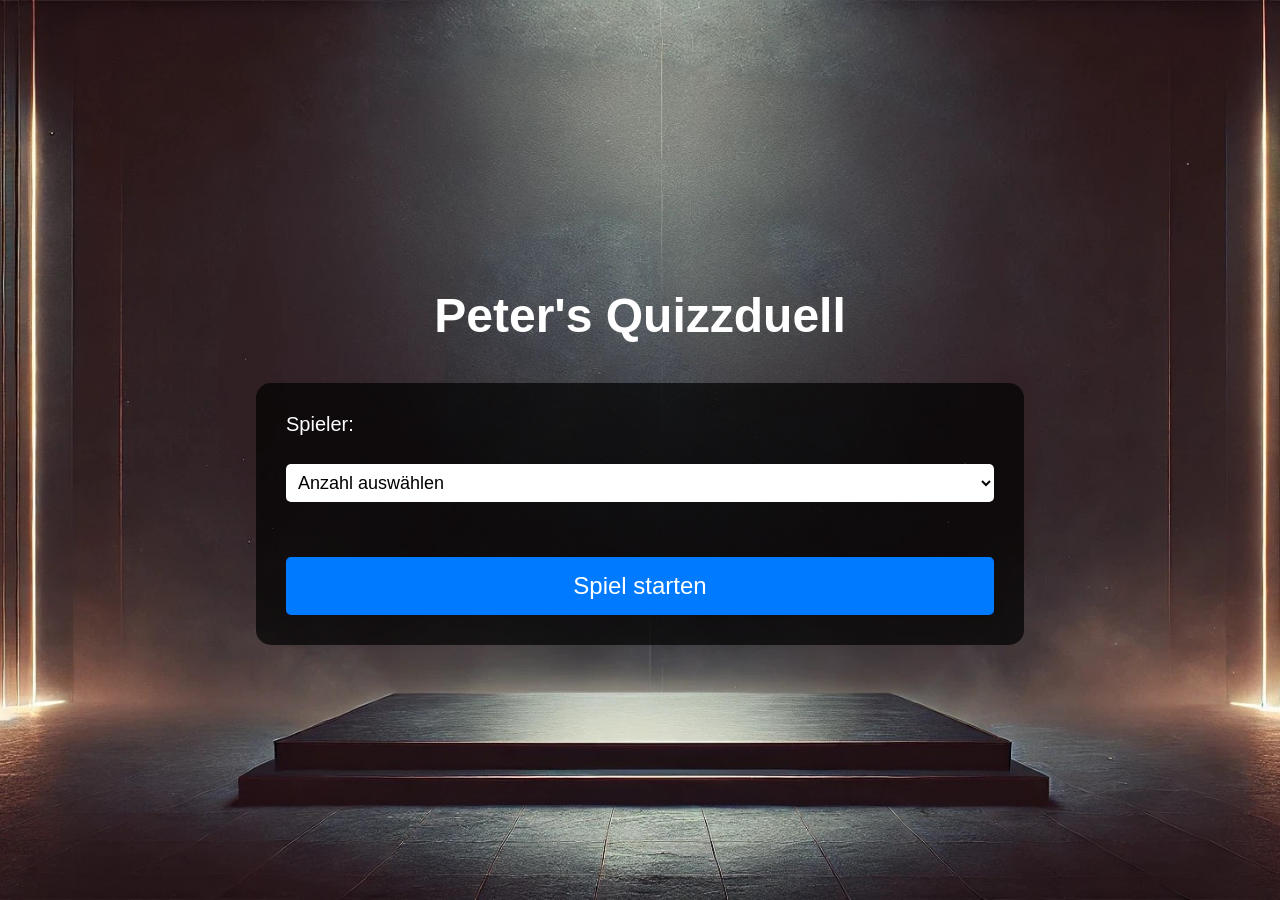
<file: index.html>
<!DOCTYPE html>
<html lang="de">
<head>
    <meta charset="UTF-8">
    <meta name="viewport" content="width=device-width, initial-scale=1.0">
    <title>Peter's Quizzduell</title>
    <link rel="stylesheet" href="home.css">
</head>
<body>
    <h1>Peter's Quizzduell</h1>

    <div id="start-screen">
        <label for="playerCount">Spieler:</label>
        <br>
        <select id="playerCount">
            <!-- Optionen für bis zu 12 Spieler -->
            <option value="0">Anzahl auswählen</option>           
            <option value="2">2</option>
            <option value="3">3</option>
            <option value="4">4</option>
            <option value="5">5</option>
            <option value="6">6</option>
            <option value="7">7</option>
            <option value="8">8</option>
            <option value="9">9</option>
            <option value="10">10</option>
            <option value="11">11</option>
            <option value="12">12</option>
        </select>
        <div id="playerCountLabel"></div>
        <div id="playerNames">
            <!-- Eingabefelder für Spielernamen -->
        </div>
        <button id="startGame">Spiel starten</button>
    </div>

    <script src="home.js"></script>
</body>
</html>
</file>
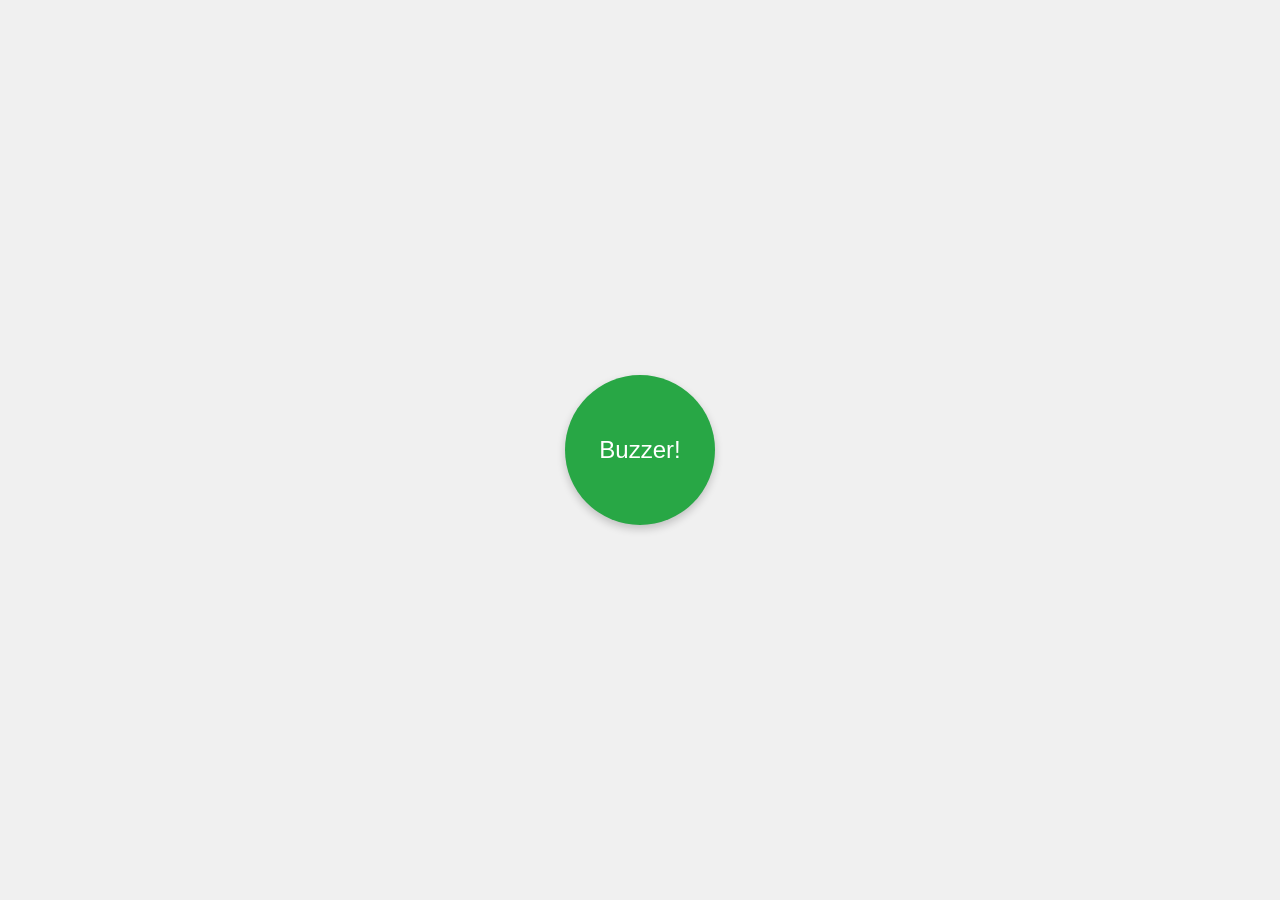
<file: buzzer.html>
<!DOCTYPE html>
<html lang="de">
<head>
    <meta charset="UTF-8">
    <meta name="viewport" content="width=device-width, initial-scale=1.0">
    <title>Buzzer</title>
    <link rel="stylesheet" href="buzzer.css">
</head>
<body>
    <div class="container">
        <button id="buzzerButton" class="buzzer">Buzzer!</button>
    </div>
    <script src="buzzer.js"></script>
</body>
</html>
</file>
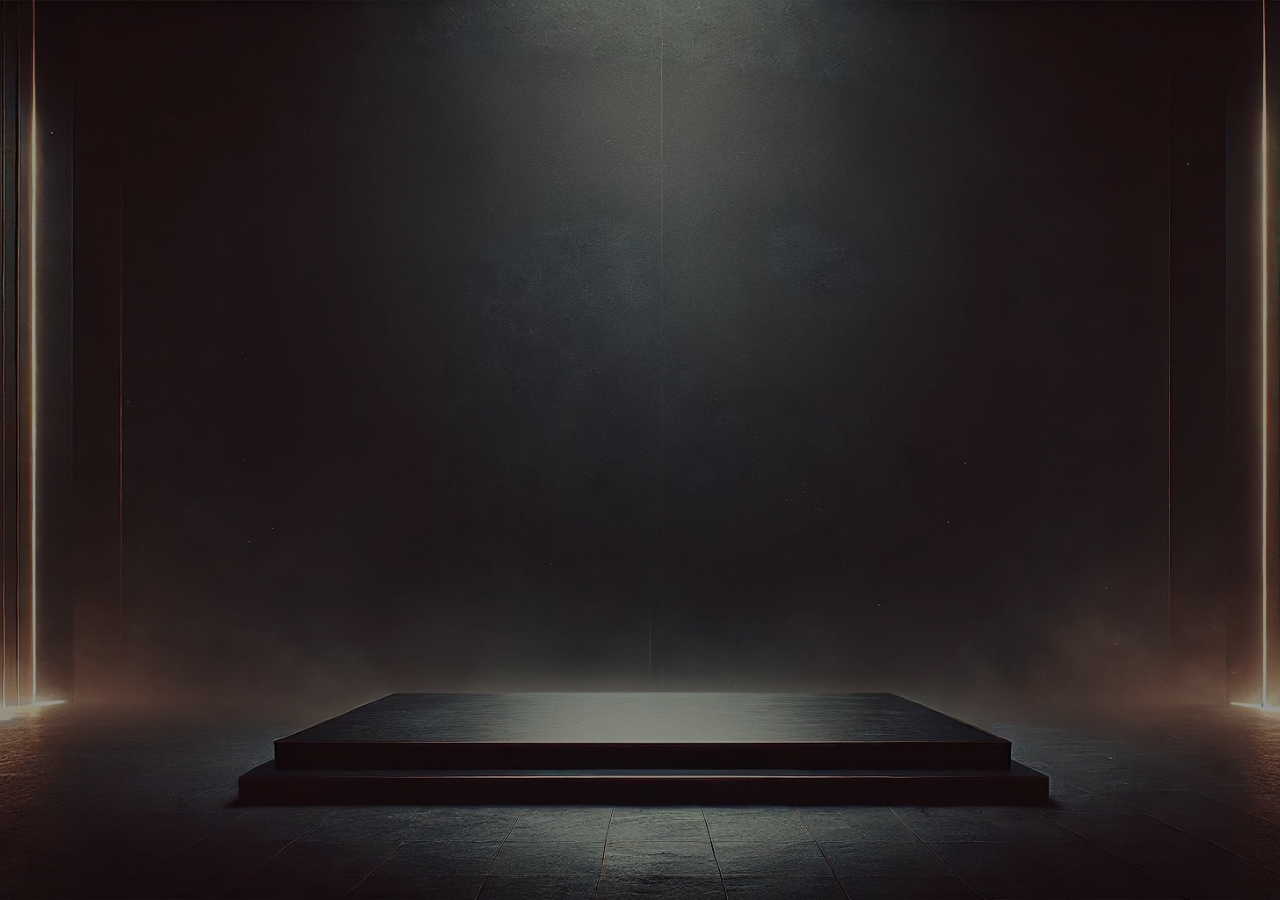
<file: game.html>
<!DOCTYPE html>
<html lang="de">
<head>
    <meta charset="UTF-8">
    <meta name="viewport" content="width=device-width, initial-scale=1.0">
    <title>Peter's Quizzduell</title>
    <link rel="stylesheet" href="game.css">
</head>
<body>
    <div id="player-display" class="player-grid">
        <!-- The player-score elements will be inserted here by JavaScript -->
    </div>
    
    <!-- Bereich für Kategorien -->
    <div id="categories">
        <!-- Kategorien werden hier dynamisch durch JavaScript eingefügt -->
    </div>

    <!-- Bereich für Fragen -->
    <div id="questions">
        <!-- Fragen werden hier dynamisch durch JavaScript eingefügt -->
    </div>

    <!-- Modales Fenster -->
    <div id="modal" class="modal">
        <div id="modal-content" class="modal-content">
            <div class="category-points">
                <span id="category"></span>
                <span id="points"></span>
            </div>
            <p class="question-text" id="question"></p>
            <div id="tip" style="display: none;"></div>
            <div id="options" style="display: none;"></div>
            <div id="answer" style="display: none;"></div>
            <!-- Buttons für Tipp, Auswahl und Antwort -->
            <button id="showTip">Tipp</button>
            <button id="showOptions">Auswahl</button>
            <button id="showAnswer">Antwort anzeigen</button>
        </div>
    </div>

    <script src="questions.js"></script>
    <script src="game.js"></script>
</body>
</html>
</file>
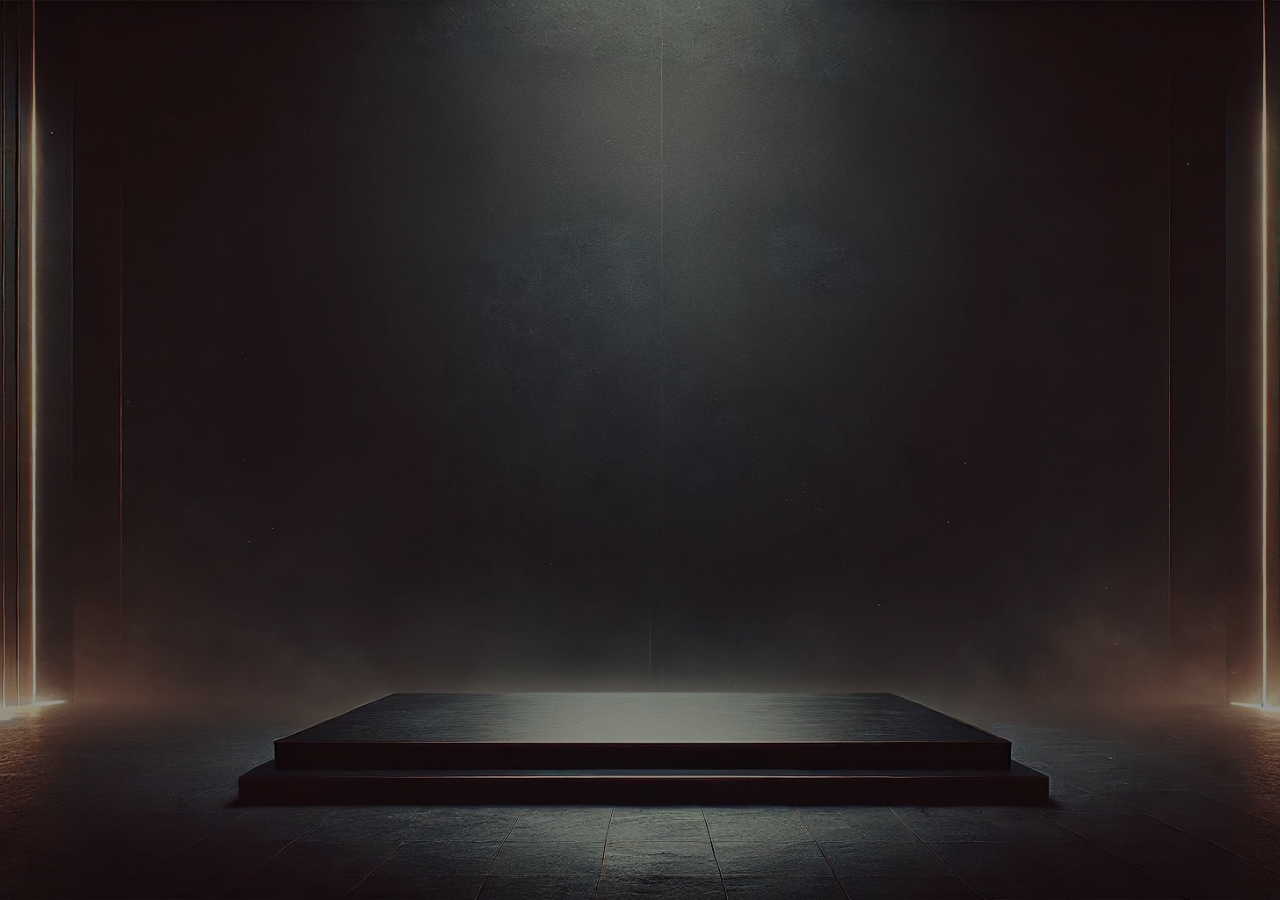
<file: Sicherung/game.html>
<!DOCTYPE html>
<html lang="de">
<head>
    <meta charset="UTF-8">
    <meta name="viewport" content="width=device-width, initial-scale=1.0">
    <title>Peter's Quizzduell</title>
    <link rel="stylesheet" href="game.css">
</head>
<body>
    <div id="player-display" class="player-grid">
        <!-- The player-score elements will be inserted here by JavaScript -->
    </div>
    <div id="categories"></div>

    <!-- Modales Fenster -->
    <div id="modal" class="modal">
        <div id="modal-content" class="modal-content">
            <div class="category-points">
                <span id="category"></span>
                <span id="points"></span>
            </div>
            <p class="question-text" id="question"></p>
            <div id="tip" style="display: none;"></div>
            <div id="options" style="display: none;"></div>
            <div id="answer" style="display: none;"></div>
            <!-- Buttons für Tipp, Auswahl und Antwort -->
            <button id="showTip">Tipp</button>
            <button id="showOptions">Auswahl</button>
            <button id="showAnswer">Antwort anzeigen</button>
        </div>
    </div>

    <script src="questions.js"></script>
    <script src="game.js"></script>
</body>
</html>
</file>
<file: home.css>
/* home.css */
body {
    background-image: url('Hintergrundsbild-Quizzduell.jpg');
    background-size: cover;
    background-position: center;
    font-family: Arial, sans-serif;
    color: white;
    display: flex;
    flex-direction: column;
    align-items: center;
    justify-content: center;
    height: 100vh;
    margin: 0;
}

h1 {
    font-size: 48px;
    margin-bottom: 40px; /* Etwas mehr Abstand nach unten */
}

#start-screen {
    background-color: rgba(0, 0, 0, 0.7); /* Leicht transparente schwarze Box */
    padding: 30px; /* Padding bleibt gleich */
    border-radius: 15px;
    text-align: center;
    width: 60%;
    max-width: 800px;
    box-sizing: border-box;
    display: flex;
    flex-direction: column;
    align-items: center;
}

label {
    font-size: 20px; /* Schriftgröße bleibt gleich */
    margin-bottom: 10px;
    width: 100%; /* Breite auf 100% des Containers */
    text-align: left; /* Text linksbündig */
}

select {
    background-color: rgba(0, 0, 0, 0.7); /* Leicht transparente schwarze Box */    
font-size: 18px; /* Schriftgröße etwas reduziert */
    padding: 8px; /* Padding leicht reduziert */
    margin-bottom: 20px; /* Etwas mehr Abstand nach unten */
    border-radius: 5px;
    border: none;
    outline: none;
    color: black;
    background-color: white;
    width: 100%;
    box-sizing: border-box;
}

select:hover {
    background-color: #f0f0f0;  
}

#playerCountLabel {
    font-size: 20px; /* Größe der Spieleranzahl-Anzeige bleibt gleich */
    margin-bottom: 15px; /* Abstand nach unten */
}

.player-input {
    font-size: 18px; /* Schriftgröße leicht angepasst */
    padding: 10px; /* Padding bleibt gleich */
    margin-bottom: 15px;
    border-radius: 5px;
    border: none;
    outline: none;
    width: 100%;
    box-sizing: border-box; /* Padding in die Breite einbeziehen */
}

button {
    font-size: 24px; /* Schriftgröße leicht erhöht */
    padding: 15px 30px;
    background-color: #007bff;
    border: none;
    border-radius: 5px;
    color: white;
    cursor: pointer;
    transition: background-color 0.3s ease;
    width: 100%; /* Buttonbreite an den Container angepasst */
    margin-top: 20px; /* Mehr Abstand nach oben */
}

button:hover {
    background-color: #0056b3;
}
</file>
<file: buzzer.css>
/* Allgemeine Layout-Einstellungen */
body, html {
    height: 100%;
    margin: 0;
    font-family: Arial, sans-serif;
    display: flex;
    justify-content: center;
    align-items: center;
    background-color: #f0f0f0;
}

/* Container für den Button */
.container {
    text-align: center;
}

/* Stil für den Buzzer-Button */
.buzzer {
    background-color: #28a745;
    color: white;
    border: none;
    padding: 20px;
    font-size: 24px;
    border-radius: 50%; /* Macht den Button rund */
    cursor: pointer;
    transition: background-color 0.3s ease;
    box-shadow: 0 4px 8px rgba(0, 0, 0, 0.2);
    width: 150px; /* Breite des Kreises */
    height: 150px; /* Höhe des Kreises */
    display: flex;
    align-items: center;
    justify-content: center;
}

.buzzer:active, .buzzer.clicked {
    background-color: #dc3545;
}

.buzzer.clicked {
    pointer-events: none; /* Deaktiviert den Button nach dem Klicken */
}
</file>
<file: game.css>
/* Allgemeine Einstellungen für das gesamte Layout */
body {
    font-family: 'Arial', sans-serif;
    background: linear-gradient(rgba(0, 0, 0, 0.4), rgba(0, 0, 0, 0.4)), url('Hintergrundsbild-Quizzduell.jpg') no-repeat center center fixed;
    background-size: cover;
    color: #fff;
    margin: 0;
    padding: 0;
    display: flex;
    flex-direction: column;
    align-items: center;
    justify-content: flex-start;
    min-height: 100vh;
}

/* Container für die Anzeige der Teilnehmer */
#player-display {
    display: flex;
    flex-direction: column;
    align-items: center;
    width: 80%;
    margin: 20px 0;
}

/* Container für die Kategorien */
#categories {
    display: grid;
    grid-template-columns: repeat(2, 1fr); /* Zwei Spalten */
    gap: 20px;
    width: 80%;
}

/* Stil für jede Kategorie */
.category {
    background-color: rgba(0, 0, 0, 0.5);
    padding: 20px;
    border-radius: 15px;
    text-align: center;
    box-shadow: 0 8px 16px rgba(0, 0, 0, 0.3);
    transition: transform 0.3s ease, background-color 0.3s ease;
}

.category:hover {
    transform: scale(1.05);
    background-color: rgba(50, 50, 50, 0.85);
}

/* Stil für die Titel der Kategorien */
.category h2 {
    margin: 0 0 15px 0;
    font-size: 22px; /* Kleinere Schriftgröße für Kategorien */
    font-weight: normal;
}

/* Stil für die Punkte-Schaltflächen */
.question-button {
    background-color: #28a745;
    border: none;
    color: white;
    padding: 12px 25px;
    text-align: center;
    font-size: 18px;
    margin: 10px 0;
    cursor: pointer;
    border-radius: 12px;
    transition: background-color 0.3s ease, box-shadow 0.3s ease;
    box-shadow: 0 4px 8px rgba(0, 0, 0, 0.3);
}

.question-button:hover {
    background-color: #218838;
    box-shadow: 0 6px 12px rgba(0, 0, 0, 0.4);
}

/* Deaktivierte Schaltflächen */
.question-button:disabled {
    background-color: grey;
}
/* Modales Fenster */
.modal {
    display: none;
    position: fixed;
    bottom: 0;
    left: 0;
    width: 100%;
    background-color: rgba(0, 0, 0, 0.7);
    overflow: auto;
    padding: 20px 0;
}

/* Inhalt des modalen Fensters */
.modal-content {
    margin: auto;
    padding: 30px;
    border-radius: 15px;
    background-color: #222;
    color: #fff;
    max-width: 700px;
    position: relative;
    box-shadow: 0 8px 16px rgba(0, 0, 0, 0.5);
    text-align: center;
}

/* Stil für die Kategorie und Punkte im modalen Fenster */
.category-points {
    display: flex;
    justify-content: space-between;
    font-size: 20px; /* Kleinere Schriftgröße für Kategorie und Punkte */
    color: #bbb;
    margin-bottom: 20px;
}

/* Stil für die Frage im modalen Fenster */
.question-text {
    font-size: 36px; /* Große Schriftgröße für die Frage */
    font-weight: bold;
    text-align: center;
    margin: 40px 0; /* Abstand oben und unten */
    color: #fff; /* Weiße Farbe für die Frage */
}

/* Stil für die Antwort-Schaltflächen */
.modal-content .answer-options button {
    padding: 15px;
    font-size: 18px;
    background-color: #6c757d; /* Grau für Antwortmöglichkeiten */
    border: none;
    color: white;
    border-radius: 10px;
    cursor: pointer;
    transition: background-color 0.3s ease;
}

.modal-content .answer-options button:hover {
    background-color: #5a6268;
}

/* Stil für die "Tipp anzeigen", "Antwort anzeigen" und "Antwortmöglichkeiten" Schaltflächen */
#showTip, #showOptions {
    background-color: #35393d; /* Einheitliche graue Farbe */
    border: none;
    color: white;
    padding: 15px 20px;
    margin: 10px 0;
    cursor: pointer;
    border-radius: 10px;
    display: block;
    width: 100%;
    transition: background-color 0.3s ease;
    font-size: 18px;
}

#showAnswer {
    background-color: #ffc107;
    border: none;
    color: black;
    padding: 15px 20px;
    margin: 10px 0;
    cursor: pointer;
    border-radius: 10px;
    display: block;
    width: 100%;
    transition: background-color 0.3s ease;
    font-size: 18px;
}

#showTip:hover, #showAnswer:hover, #showOptions:hover {
    opacity: 0.9;
}
/* Stil für die angezeigte Auswahl, Tipp und Antwort */
#tip {
    font-size: 15px;
    color: #ffffff;
    padding: 15px;
    border-radius: 8px;
    margin-top: 10px;
    animation: fadeIn 1s ease-in;
}

#options {
    display: flex;
    flex-direction: column;
    align-items: center; /* Horizontale Zentrierung */
    justify-content: center; /* Vertikale Zentrierung */
    font-size: 15px;
    color: #ffffff;
    margin-top: 10px;
    padding: 0;
}

#options li {
    border: 1px solid black; /* Schwarzer Rahmen */
    color: #fff; /* Schriftfarbe */
    padding: 15px 20px;
    border-radius: 18px;
    margin-bottom: 10px;
    width: 100%; /* Füllt die gesamte Breite des Containers aus */
    max-width: 400px; /* Begrenzung der maximalen Breite des Kästchens */
    text-align: center; /* Zentrierter Text */
    list-style-type: none; /* Entfernt die Standard-Aufzählungszeichen */
    background-color: transparent; /* Kein Hintergrund */
    box-shadow: 0 4px 8px rgba(0, 0, 0, 0.2); /* Schatteneffekt */
    transition: background-color 0.3s ease, transform 0.3s ease, box-shadow 0.3s ease;
}

#options li:hover {
    background-color: #444; /* Dunklere Farbe beim Hover */
    transform: scale(1.05); /* Leichte Vergrößerung beim Hover */
    box-shadow: 0 6px 12px rgba(0, 0, 0, 0.3); /* Stärkerer Schatten beim Hover */
}

#answer {
    font-size: 24px; /* Größere Schriftgröße für die Antwort */
    color: #ff4c4c; /* Rote Farbe für die Antwort */
    text-transform: uppercase; /* Antwort in Großbuchstaben */
    background-color: rgba(34, 34, 34, 0.85); /* Leicht transparentes Dunkelgrau */
    padding: 20px;
    border-radius: 10px;
    margin-top: 10px;
    animation: zoomIn 0.5s ease-in; /* Zoom-Effekt für die Antwort */
}

/* Animationen für fade-in und zoom-in */
@keyframes fadeIn {
    from { opacity: 0; }
    to { opacity: 1; }
}

@keyframes zoomIn {
    from { transform: scale(0.8); }
    to { transform: scale(1); }
}



#closeModal:hover {
    background-color: #218838;
}

/* Stil für den Spieler mit den meisten Punkten */
.gold {
    color: gold;
    font-weight: bold;
}

/* Container für die Anzeige der Teilnehmer */
#player-display {
    display: grid;
    grid-template-columns: repeat(6, 1fr); /* Sechs Spalten für die Spieler */
    gap: 20px; /* Abstand zwischen den Spieler-Kästchen */
    width: 80%; /* Breite des Containers */
    margin: 20px auto; /* Abstand oben/unten und zentriert */
}

/* Stil für die einzelnen Spieler-Kästchen */
.player-score {
    background-color: rgba(0, 0, 0, 0.5);
    padding: 20px;
    border-radius: 15px;
    text-align: center;
    box-shadow: 0 8px 16px rgba(0, 0, 0, 0.3);
    border: 4px solid white;
    color: #fff;
}


.player-score h3 {
    margin: 0 0 10px 0;
    font-size: 22px;
    color: gold; /* Goldene Farbe für den Namen des Spielers */
}

.player-score p {
    margin: 0;
    font-size: 18px;
    color: #fff; /* Weiße Schriftfarbe für bessere Lesbarkeit */
}

/* Container für die Spielerbewertung */
.player-evaluation {
    display: grid;
    grid-template-columns: repeat(2, 1fr); /* Zwei Spalten */
    gap: 10px; /* Abstand zwischen den Schaltflächen */
    margin-bottom: 15px; /* Abstand nach unten zwischen den Spieler-Einträgen */
    align-items: center; /* Zentriert die Inhalte vertikal */
    justify-items: center; /* Zentriert die Inhalte horizontal */
}

/* Grid für die Bewertung der Antworten */
.evaluation-grid {
    display: grid;
    grid-template-columns: repeat(2, 1fr); /* Zwei Spalten */
    gap: 10px; /* Abstand zwischen den Elementen */
    width: 90%; /* Volle Breite nutzen */
    justify-items: center; /* Zentriert die Inhalte in den Spalten */
    margin-top: 10px;
}

.player-evaluation {
    display: flex;
    flex-direction: column;
    align-items: center;
    text-align: center;
}

.player-evaluation button {
    margin-top: 10px;
}

/* Kleinere und kompaktere Schaltflächen */
.player-evaluation .correct, .player-evaluation .wrong {
    padding: 8px 16px; /* Kleinere Polsterung */
    font-size: 14px; /* Kleinere Schriftgröße */
    border-radius: 6px; /* Kleinere Ecken */
    transition: background-color 0.3s ease, box-shadow 0.3s ease;
    box-shadow: 0 3px 5px rgba(0, 0, 0, 0.1); /* Kleinere Schatten */
}

/* Stil für die Richtig-Schaltfläche */
.player-evaluation .correct {
    background-color: #28a745; /* Grün */
    color: white;
    padding: 10px 20px;
    border-radius: 8px;
    border: none;
    cursor: pointer;
    transition: background-color 0.3s ease, box-shadow 0.3s ease;
    box-shadow: 0 4px 6px rgba(0, 0, 0, 0.1);
}

.player-evaluation .correct:hover {
    background-color: #218838;
    box-shadow: 0 6px 12px rgba(0, 0, 0, 0.2);
    transform: translateY(-2px);
}

/* Stil für die Falsch-Schaltfläche */
.player-evaluation .wrong {
    background-color: #dc3545; /* Standard Rot */
    color: white;
    padding: 10px 20px;
    border-radius: 8px;
    border: none;
    cursor: pointer;
    transition: background-color 0.3s ease, box-shadow 0.3s ease;
    box-shadow: 0 4px 6px rgba(0, 0, 0, 0.1);
}

.player-evaluation .wrong:hover {
    background-color: #c82333; /* Etwas dunkleres Rot beim Hover */
    box-shadow: 0 6px 12px rgba(0, 0, 0, 0.2);
    transform: translateY(-2px);
}


/* Flexbox für die Richtig/Falsch Buttons */
.player-evaluation {
    display: flex;
    flex-direction: column;
    align-items: center;
    text-align: center;
}

.player-evaluation button {
    margin: 5px;
    width: 80px; /* Gleiche Breite für die Buttons */
}

/* Abstand zwischen den Schaltflächen */
.button-group {
    display: flex;
    justify-content: center;
    gap: 5px; /* Weniger Abstand zwischen den Buttons */
}

/* Stil für die "Schließen" Schaltfläche im modalen Fenster */
#closeModal {
    background-color: #17a2b8; /* Blaugrün */
    color: white;
    padding: 15px 30px;
    display: block;
    margin: 30px auto 0 auto;
    cursor: pointer;
    border-radius: 12px;
    transition: background-color 0.3s ease, box-shadow 0.3s ease;
    box-shadow: 0 4px 6px rgba(0, 0, 0, 0.1);
}

#closeModal:hover {
    background-color: #138496;
    box-shadow: 0 6px 12px rgba(0, 0, 0, 0.2);
    transform: translateY(-2px);
}

/* Anpassung der allgemeinen Buttons im modalen Fenster */
.modal-content button {
    font-family: 'Arial', sans-serif;
    font-size: 16px;
    padding: 10px 20px;
    border-radius: 8px;
    border: none;
    cursor: pointer;
    transition: all 0.3s ease;
}

/* Container für die Spielerbewertung kompakter gestalten */
.player-evaluation {
    margin-bottom: 10px; /* Weniger Abstand nach unten zwischen den Spieler-Einträgen */
}
</file>
<file: Sicherung/game.css>
/* Allgemeine Einstellungen für das gesamte Layout */
body {
    font-family: 'Arial', sans-serif;
    background: linear-gradient(rgba(0, 0, 0, 0.4), rgba(0, 0, 0, 0.4)), url('Hintergrundsbild-Quizzduell.jpg') no-repeat center center fixed;
    background-size: cover;
    color: #fff;
    margin: 0;
    padding: 0;
    display: flex;
    flex-direction: column;
    align-items: center;
    justify-content: flex-start;
    min-height: 100vh;
}

/* Container für die Anzeige der Teilnehmer */
#player-display {
    display: flex;
    flex-direction: column;
    align-items: center;
    width: 80%;
    margin: 20px 0;
}

/* Container für die Kategorien */
#categories {
    display: grid;
    grid-template-columns: repeat(2, 1fr); /* Zwei Spalten */
    gap: 20px;
    width: 80%;
}

/* Stil für jede Kategorie */
.category {
    background-color: rgba(0, 0, 0, 0.5);
    padding: 20px;
    border-radius: 15px;
    text-align: center;
    box-shadow: 0 8px 16px rgba(0, 0, 0, 0.3);
    transition: transform 0.3s ease, background-color 0.3s ease;
}

.category:hover {
    transform: scale(1.05);
    background-color: rgba(50, 50, 50, 0.85);
}

/* Stil für die Titel der Kategorien */
.category h2 {
    margin: 0 0 15px 0;
    font-size: 22px; /* Kleinere Schriftgröße für Kategorien */
    font-weight: normal;
}

/* Stil für die Punkte-Schaltflächen */
.question-button {
    background-color: #28a745;
    border: none;
    color: white;
    padding: 12px 25px;
    text-align: center;
    font-size: 18px;
    margin: 10px 0;
    cursor: pointer;
    border-radius: 12px;
    transition: background-color 0.3s ease, box-shadow 0.3s ease;
    box-shadow: 0 4px 8px rgba(0, 0, 0, 0.3);
}

.question-button:hover {
    background-color: #218838;
    box-shadow: 0 6px 12px rgba(0, 0, 0, 0.4);
}

/* Deaktivierte Schaltflächen */
.question-button:disabled {
    background-color: grey;
}
/* Modales Fenster */
.modal {
    display: none;
    position: fixed;
    bottom: 0;
    left: 0;
    width: 100%;
    background-color: rgba(0, 0, 0, 0.7);
    overflow: auto;
    padding: 20px 0;
}

/* Inhalt des modalen Fensters */
.modal-content {
    margin: auto;
    padding: 30px;
    border-radius: 15px;
    background-color: #222;
    color: #fff;
    max-width: 700px;
    position: relative;
    box-shadow: 0 8px 16px rgba(0, 0, 0, 0.5);
    text-align: center;
}

/* Stil für die Kategorie und Punkte im modalen Fenster */
.category-points {
    display: flex;
    justify-content: space-between;
    font-size: 20px; /* Kleinere Schriftgröße für Kategorie und Punkte */
    color: #bbb;
    margin-bottom: 20px;
}

/* Stil für die Frage im modalen Fenster */
.question-text {
    font-size: 36px; /* Große Schriftgröße für die Frage */
    font-weight: bold;
    text-align: center;
    margin: 40px 0; /* Abstand oben und unten */
    color: #fff; /* Weiße Farbe für die Frage */
}

/* Stil für die Antwort-Schaltflächen */
.modal-content .answer-options button {
    padding: 15px;
    font-size: 18px;
    background-color: #6c757d; /* Grau für Antwortmöglichkeiten */
    border: none;
    color: white;
    border-radius: 10px;
    cursor: pointer;
    transition: background-color 0.3s ease;
}

.modal-content .answer-options button:hover {
    background-color: #5a6268;
}

/* Stil für die "Tipp anzeigen", "Antwort anzeigen" und "Antwortmöglichkeiten" Schaltflächen */
#showTip, #showOptions {
    background-color: #35393d; /* Einheitliche graue Farbe */
    border: none;
    color: white;
    padding: 15px 20px;
    margin: 10px 0;
    cursor: pointer;
    border-radius: 10px;
    display: block;
    width: 100%;
    transition: background-color 0.3s ease;
    font-size: 18px;
}

#showAnswer {
    background-color: #ffc107;
    border: none;
    color: black;
    padding: 15px 20px;
    margin: 10px 0;
    cursor: pointer;
    border-radius: 10px;
    display: block;
    width: 100%;
    transition: background-color 0.3s ease;
    font-size: 18px;
}

#showTip:hover, #showAnswer:hover, #showOptions:hover {
    opacity: 0.9;
}
/* Stil für die angezeigte Auswahl, Tipp und Antwort */
#tip {
    font-size: 15px;
    color: #ffffff;
    padding: 15px;
    border-radius: 8px;
    margin-top: 10px;
    animation: fadeIn 1s ease-in;
}

#options {
    display: flex;
    flex-direction: column;
    align-items: center; /* Horizontale Zentrierung */
    justify-content: center; /* Vertikale Zentrierung */
    font-size: 15px;
    color: #ffffff;
    margin-top: 10px;
    padding: 0;
}

#options li {
    border: 1px solid black; /* Schwarzer Rahmen */
    color: #fff; /* Schriftfarbe */
    padding: 15px 20px;
    border-radius: 18px;
    margin-bottom: 10px;
    width: 100%; /* Füllt die gesamte Breite des Containers aus */
    max-width: 400px; /* Begrenzung der maximalen Breite des Kästchens */
    text-align: center; /* Zentrierter Text */
    list-style-type: none; /* Entfernt die Standard-Aufzählungszeichen */
    background-color: transparent; /* Kein Hintergrund */
    box-shadow: 0 4px 8px rgba(0, 0, 0, 0.2); /* Schatteneffekt */
    transition: background-color 0.3s ease, transform 0.3s ease, box-shadow 0.3s ease;
}

#options li:hover {
    background-color: #444; /* Dunklere Farbe beim Hover */
    transform: scale(1.05); /* Leichte Vergrößerung beim Hover */
    box-shadow: 0 6px 12px rgba(0, 0, 0, 0.3); /* Stärkerer Schatten beim Hover */
}

#answer {
    font-size: 24px; /* Größere Schriftgröße für die Antwort */
    color: #ff4c4c; /* Rote Farbe für die Antwort */
    text-transform: uppercase; /* Antwort in Großbuchstaben */
    background-color: rgba(34, 34, 34, 0.85); /* Leicht transparentes Dunkelgrau */
    padding: 20px;
    border-radius: 10px;
    margin-top: 10px;
    animation: zoomIn 0.5s ease-in; /* Zoom-Effekt für die Antwort */
}

/* Animationen für fade-in und zoom-in */
@keyframes fadeIn {
    from { opacity: 0; }
    to { opacity: 1; }
}

@keyframes zoomIn {
    from { transform: scale(0.8); }
    to { transform: scale(1); }
}



#closeModal:hover {
    background-color: #218838;
}

/* Stil für den Spieler mit den meisten Punkten */
.gold {
    color: gold;
    font-weight: bold;
}

/* Container für die Anzeige der Teilnehmer */
#player-display {
    display: grid;
    grid-template-columns: repeat(6, 1fr); /* Sechs Spalten für die Spieler */
    gap: 20px; /* Abstand zwischen den Spieler-Kästchen */
    width: 80%; /* Breite des Containers */
    margin: 20px auto; /* Abstand oben/unten und zentriert */
}

/* Stil für die einzelnen Spieler-Kästchen */
.player-score {
    background-color: rgba(0, 0, 0, 0.5);
    padding: 20px;
    border-radius: 15px;
    text-align: center;
    box-shadow: 0 8px 16px rgba(0, 0, 0, 0.3);
    border: 4px solid white;
    color: #fff;
}


.player-score h3 {
    margin: 0 0 10px 0;
    font-size: 22px;
    color: gold; /* Goldene Farbe für den Namen des Spielers */
}

.player-score p {
    margin: 0;
    font-size: 18px;
    color: #fff; /* Weiße Schriftfarbe für bessere Lesbarkeit */
}

/* Container für die Spielerbewertung */
.player-evaluation {
    display: grid;
    grid-template-columns: repeat(2, 1fr); /* Zwei Spalten */
    gap: 10px; /* Abstand zwischen den Schaltflächen */
    margin-bottom: 15px; /* Abstand nach unten zwischen den Spieler-Einträgen */
    align-items: center; /* Zentriert die Inhalte vertikal */
    justify-items: center; /* Zentriert die Inhalte horizontal */
}

/* Grid für die Bewertung der Antworten */
.evaluation-grid {
    display: grid;
    grid-template-columns: repeat(2, 1fr); /* Zwei Spalten */
    gap: 10px; /* Abstand zwischen den Elementen */
    width: 90%; /* Volle Breite nutzen */
    justify-items: center; /* Zentriert die Inhalte in den Spalten */
    margin-top: 10px;
}

.player-evaluation {
    display: flex;
    flex-direction: column;
    align-items: center;
    text-align: center;
}

.player-evaluation button {
    margin-top: 10px;
}

/* Kleinere und kompaktere Schaltflächen */
.player-evaluation .correct, .player-evaluation .wrong {
    padding: 8px 16px; /* Kleinere Polsterung */
    font-size: 14px; /* Kleinere Schriftgröße */
    border-radius: 6px; /* Kleinere Ecken */
    transition: background-color 0.3s ease, box-shadow 0.3s ease;
    box-shadow: 0 3px 5px rgba(0, 0, 0, 0.1); /* Kleinere Schatten */
}

/* Stil für die Richtig-Schaltfläche */
.player-evaluation .correct {
    background-color: #28a745; /* Grün */
    color: white;
    padding: 10px 20px;
    border-radius: 8px;
    border: none;
    cursor: pointer;
    transition: background-color 0.3s ease, box-shadow 0.3s ease;
    box-shadow: 0 4px 6px rgba(0, 0, 0, 0.1);
}

.player-evaluation .correct:hover {
    background-color: #218838;
    box-shadow: 0 6px 12px rgba(0, 0, 0, 0.2);
    transform: translateY(-2px);
}

/* Stil für die Falsch-Schaltfläche */
.player-evaluation .wrong {
    background-color: #dc3545; /* Standard Rot */
    color: white;
    padding: 10px 20px;
    border-radius: 8px;
    border: none;
    cursor: pointer;
    transition: background-color 0.3s ease, box-shadow 0.3s ease;
    box-shadow: 0 4px 6px rgba(0, 0, 0, 0.1);
}

.player-evaluation .wrong:hover {
    background-color: #c82333; /* Etwas dunkleres Rot beim Hover */
    box-shadow: 0 6px 12px rgba(0, 0, 0, 0.2);
    transform: translateY(-2px);
}


/* Flexbox für die Richtig/Falsch Buttons */
.player-evaluation {
    display: flex;
    flex-direction: column;
    align-items: center;
    text-align: center;
}

.player-evaluation button {
    margin: 5px;
    width: 80px; /* Gleiche Breite für die Buttons */
}

/* Abstand zwischen den Schaltflächen */
.button-group {
    display: flex;
    justify-content: center;
    gap: 5px; /* Weniger Abstand zwischen den Buttons */
}

/* Stil für die "Schließen" Schaltfläche im modalen Fenster */
#closeModal {
    background-color: #17a2b8; /* Blaugrün */
    color: white;
    padding: 15px 30px;
    display: block;
    margin: 30px auto 0 auto;
    cursor: pointer;
    border-radius: 12px;
    transition: background-color 0.3s ease, box-shadow 0.3s ease;
    box-shadow: 0 4px 6px rgba(0, 0, 0, 0.1);
}

#closeModal:hover {
    background-color: #138496;
    box-shadow: 0 6px 12px rgba(0, 0, 0, 0.2);
    transform: translateY(-2px);
}

/* Anpassung der allgemeinen Buttons im modalen Fenster */
.modal-content button {
    font-family: 'Arial', sans-serif;
    font-size: 16px;
    padding: 10px 20px;
    border-radius: 8px;
    border: none;
    cursor: pointer;
    transition: all 0.3s ease;
}

/* Container für die Spielerbewertung kompakter gestalten */
.player-evaluation {
    margin-bottom: 10px; /* Weniger Abstand nach unten zwischen den Spieler-Einträgen */
}
</file>
